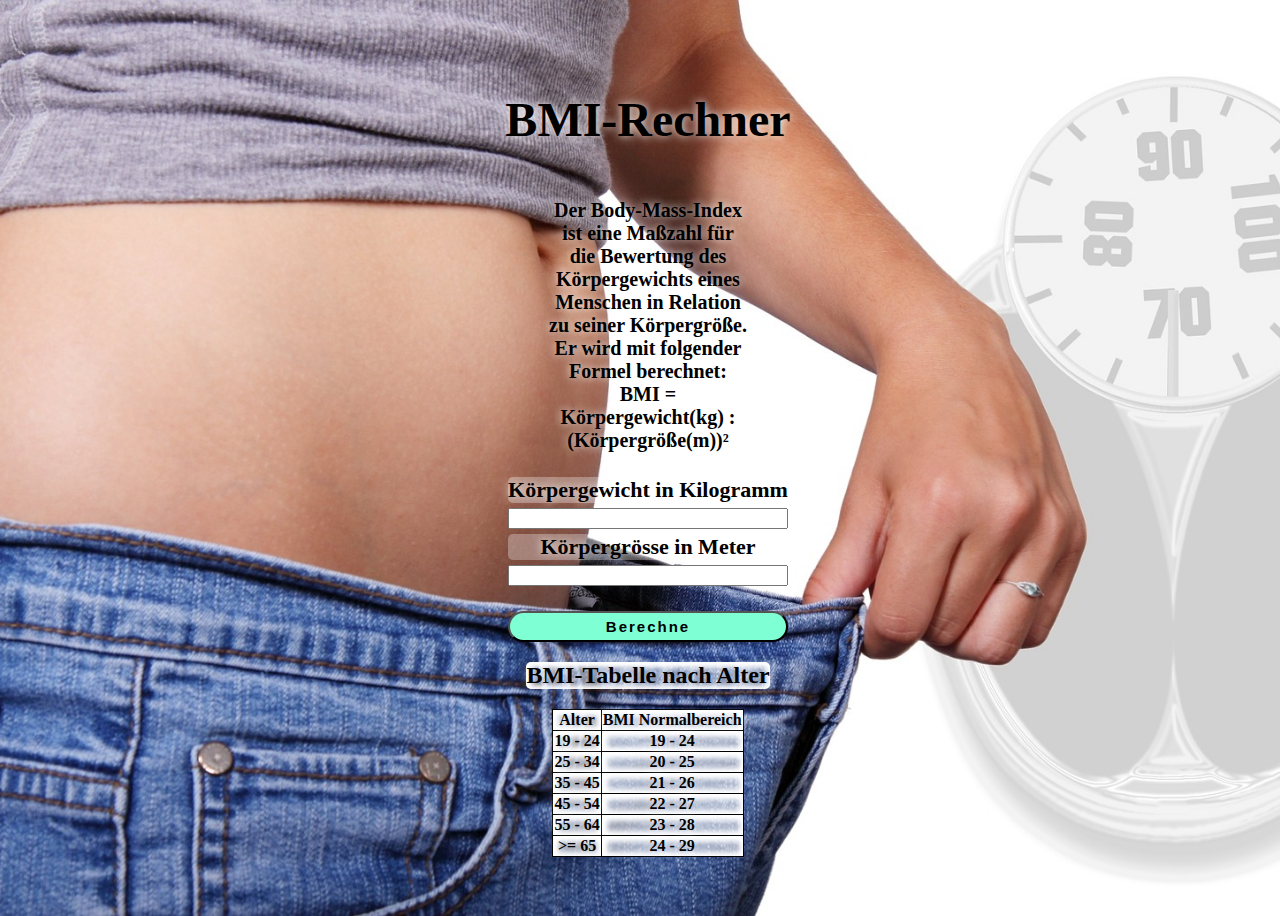
<file: index.html>
<!DOCTYPE html>
<html lang="en">
<head>
    <meta charset="UTF-8">
    <meta http-equiv="X-UA-Compatible" content="IE=edge">
    <meta name="viewport" content="width=device-width, initial-scale=1.0">
    <meta name="author" content="Mirco-Klösener">
    <title>Projekt BMI</title>
    <link rel="stylesheet" href="style.css">
</head>
<body>
    <main>
        <h1>BMI-Rechner</h1>
        <section id="first">
            
        <div class="text">
            <p>Der Body-Mass-Index ist eine Maßzahl für die Bewertung des Körpergewichts eines Menschen in Relation zu seiner Körpergröße. Er wird mit folgender Formel berechnet: BMI = Körpergewicht(kg) : (Körpergröße(m))²</p>
        </div>
        </section>

        <section id="second">
            <form action="javascript:run()">
                <label for="gewicht">Körpergewicht in Kilogramm</label>
                <input type="number" id="gewicht" min="0" step="0.1" required >
            
                <label for="groesse">Körpergrösse in Meter</label>
                <input type="number" id="groesse" min="0" step="0.01" required>
            
                <span id="ausgabe"></span>
            
                <button type="submit">Berechne</button>
            </form>
        </section>

        <section id="third">
            <h2>BMI-Tabelle nach Alter</h2>
            <div class="table">
            <table>
                <tr>
                    <th>Alter</th>
                    <th>BMI Normalbereich</th>
                </tr>
        
                <tr>
                    <td>19 - 24</td>
                    <td>19 - 24</td>
                </tr>
        
                <tr>
                    <td>25 - 34</td>
                    <td>20 - 25</td>
                </tr>
        
                <tr>
                    <td>35 - 45</td>
                    <td>21 - 26</td>
                </tr>
        
                <tr>
                    <td>45 - 54</td>
                    <td>22 - 27</td>
                </tr>
        
                <tr>
                    <td>55 - 64</td>
                    <td>23 - 28</td>
                </tr>
        
                <tr>
                    <td>>= 65</td>
                    <td>24 - 29</td>
                </tr>
            </table>
        </div>
        </section>
    </main>
    <script src="index.js"></script>
</body>
</html>
</file>
<file: style.css>
input:hover, button:hover {
    background-color: aqua;
}
body {
    display: flex;
    height: 100vh;
    width: 100vw;
    background-image: url(image/background_1920.jpg);
    background-repeat: no-repeat;
    background-size:cover;
    background-position: center;
    flex-direction: column;
    align-items: center;
    justify-content: center;
}
main {
    text-shadow: 0 0 10px white;
    background-size:cover;
    background-repeat: no-repeat;
    display: flex;
    /* width: 100vw; */
    flex-direction: column;
    align-items: center;
    justify-content: center;
   

}

#first {
    width: 200px;
    text-align: center;

}

h1 { 
    font-size: 3em; 
}
.text p {
    font-weight: bold;
    font-size: 20px;
}

#second {
    display: flex;
    font-weight: bold;
    justify-content: center;
}
form {
    display: flex;
    flex-direction: column;
    text-align: center; 
    font-size: 22px;
}
label {
    background-color: rgb(255, 255, 255, 0.3);
    border-radius: 5px;
    margin-bottom: 5px;
    margin-top: 5px;
}
button {
    margin-top: 5px;
    padding: 5px;
    font-weight: bold;
    font-size: 15px;
    letter-spacing: 2px;
    background-color: aquamarine;
    border-radius: 100px;
}
#ausgabe {
    color: red;
    background-color: rgb(245, 245, 245, 0.5);
    border-radius: 5px;
    margin: 10px;
}

#third { 
    text-align: center;
}
h2 {
    box-shadow: 1px 1px 5px 5px white inset;
    background-color:  rgb(245, 245, 245, 0.3);
    border-radius: 5px;
}
td,th {
    background-color:  rgb(245, 245, 245, 0.6) ;
    box-shadow: 1px 1px 5px 5px white inset;
    font-weight: bold;
    border: 0.1em solid black;
    border-collapse: collapse;

}

table {
    border-collapse: collapse;
}

.table {
    display: flex;
    justify-content: center;
}
</file>
